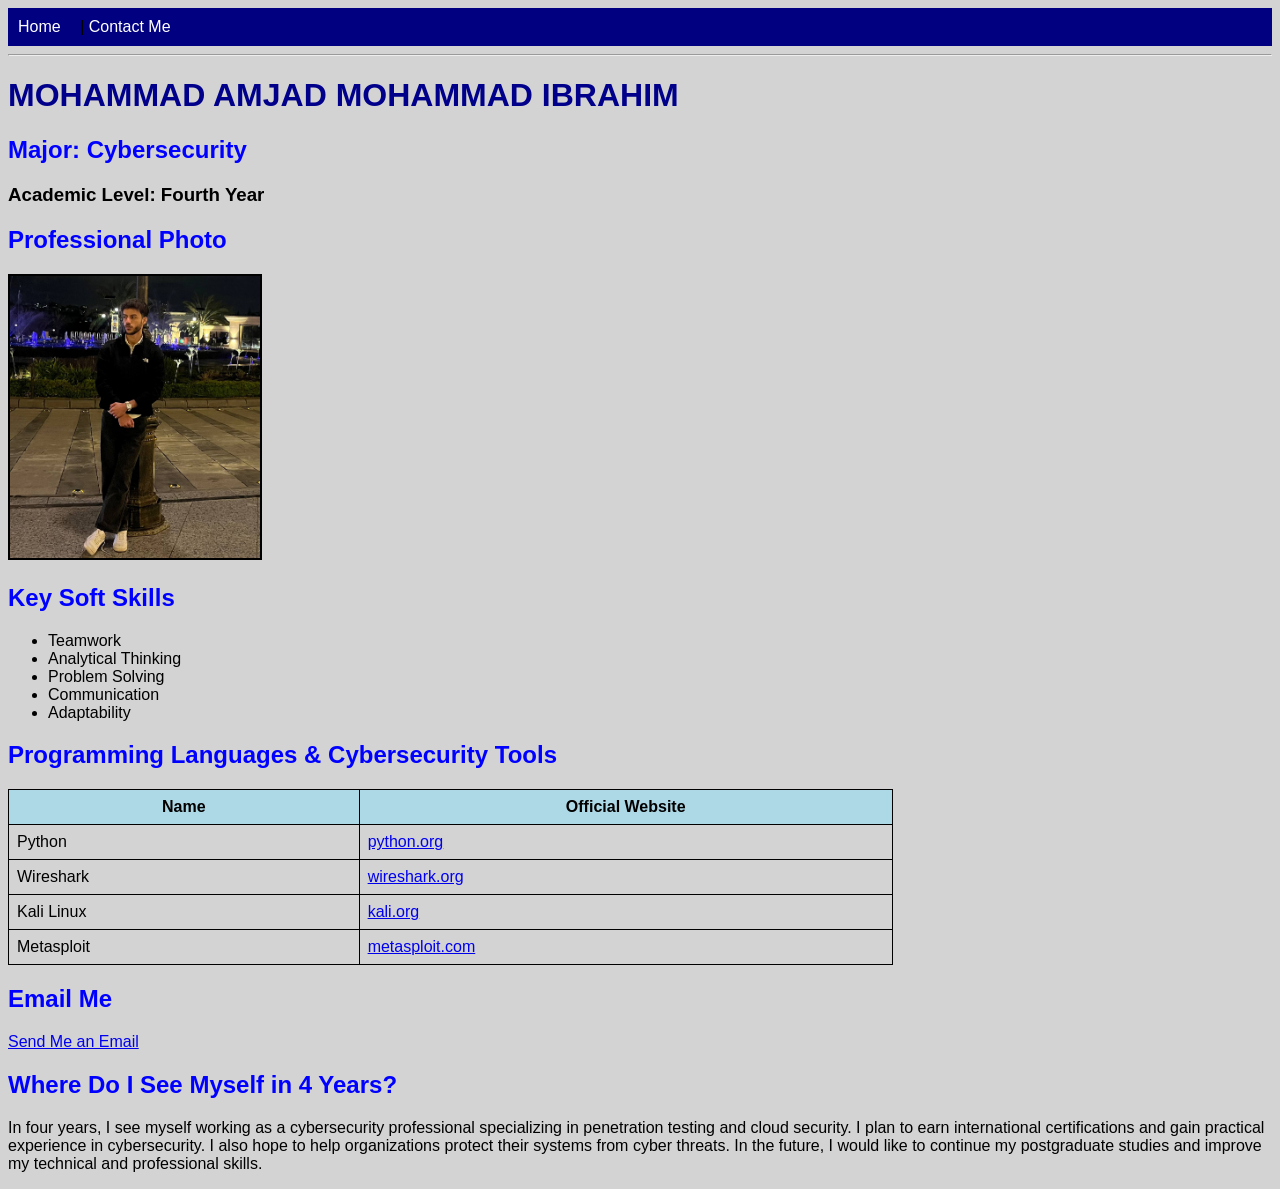
<file: index.html>
<!DOCTYPE html>
<html lang="en">

<head>

<meta charset="UTF-8">

<meta name="viewport" content="width=device-width, initial-scale=1.0">

<title>170020 - MOHAMMAD AMJAD MOHAMMAD IBRAHIM</title>

<link rel="stylesheet" href="style.css">

</head>

<body>

<nav>

<a href="index.html">Home</a> |

<a href="contact.html">Contact Me</a>

</nav>

<hr>

<h1>MOHAMMAD AMJAD MOHAMMAD IBRAHIM</h1>

<h2>Major: Cybersecurity</h2>

<h3>Academic Level: Fourth Year</h3>

<h2>Professional Photo</h2>

<img src="./image/image.jpg"  alt="My Photo" width="250">

<h2>Key Soft Skills</h2>

<ul>

<li>Teamwork</li>

<li>Analytical Thinking</li>

<li>Problem Solving</li>

<li>Communication</li>

<li>Adaptability</li>

</ul>

<h2>Programming Languages & Cybersecurity Tools</h2>

<table border="1">

<tr>

<th>Name</th>

<th>Official Website</th>

</tr>

<tr>

<td>Python</td>

<td><a href="https://www.python.org" target="_blank">python.org</a></td>

</tr>

<tr>

<td>Wireshark</td>

<td><a href="https://www.wireshark.org" target="_blank">wireshark.org</a></td>

</tr>

<tr>

<td>Kali Linux</td>

<td><a href="https://www.kali.org" target="_blank">kali.org</a></td>

</tr>

<tr>

<td>Metasploit</td>

<td><a href="https://www.metasploit.com" target="_blank">metasploit.com</a></td>

</tr>

</table>

<h2>Email Me</h2>

<a href="mailto:maibrahim23@cit.just.edu.jo">

Send Me an Email

</a>

<h2>Where Do I See Myself in 4 Years?</h2>

<p>

In four years, I see myself working as a cybersecurity professional specializing in penetration testing and cloud security. I plan to earn international certifications and gain practical experience in cybersecurity. I also hope to help organizations protect their systems from cyber threats. In the future, I would like to continue my postgraduate studies and improve my technical and professional skills.

</p>

</body>

</html>
</file>
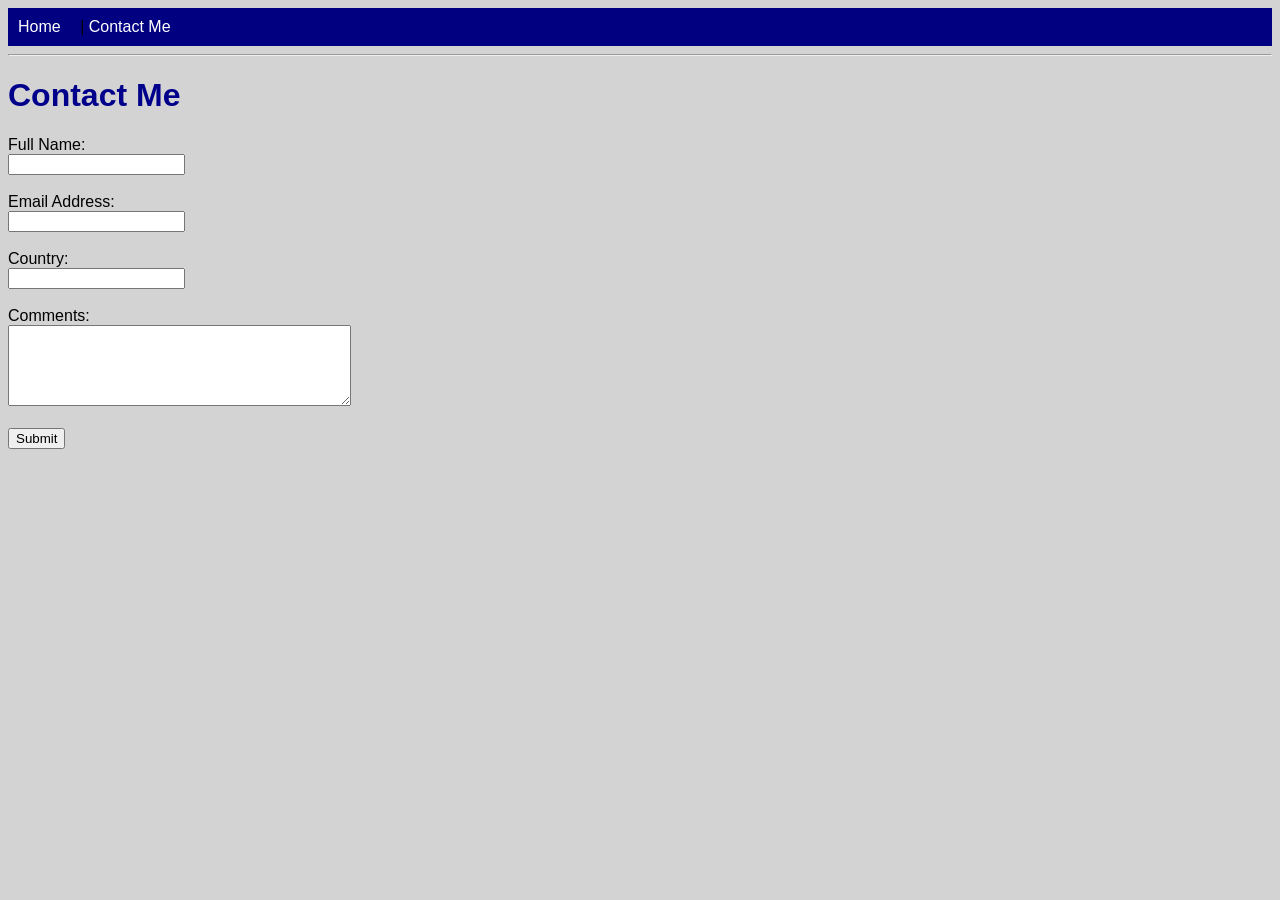
<file: contact.html>
<!DOCTYPE html>
<html lang="en">

<head>
    <meta charset="UTF-8">
    <meta name="viewport" content="width=device-width, initial-scale=1.0">
    <title>Contact Me</title>

    <link rel="stylesheet" href="style.css">
</head>

<body>

<nav>
    <a href="index.html">Home</a> |
    <a href="contact.html">Contact Me</a>
</nav>

<hr>

<h1>Contact Me</h1>

<form onsubmit="return validateForm();">

    <label>Full Name:</label><br>
    <input type="text" id="fullname"><br><br>

    <label>Email Address:</label><br>
    <input type="email" id="email"><br><br>

    <label>Country:</label><br>
    <input type="text" id="country"><br><br>

    <label>Comments:</label><br>
    <textarea id="comments" rows="5" cols="40"></textarea><br><br>

    <input type="submit" value="Submit">

</form>

<script>

function validateForm(){

    var fullname = document.getElementById("fullname").value;
    var email = document.getElementById("email").value;
    var country = document.getElementById("country").value;
    var comments = document.getElementById("comments").value;

    if(fullname=="" || email=="" || country=="" || comments==""){

        alert("Please fill in all fields.");

        return false;

    }

    alert("Form submitted successfully!");

    return true;

}

</script>

</body>

</html>
</file>
<file: style.css>
body{
    background-color: lightgray;
    font-family: Arial, sans-serif;
}

nav{
    background-color: navy;
    padding: 10px;
}

nav a{
    color: white;
    text-decoration: none;
    margin-right: 15px;
}

h1{
    color: darkblue;
}

h2{
    color: blue;
}

img{
    border: 2px solid black;
}

table{
    border-collapse: collapse;
    width: 70%;
}

table, th, td{
    border: 1px solid black;
}

th{
    background-color: lightblue;
}

th, td{
    padding: 8px;
}

ul{
    color: black;
}

p{
    color: black;
}
</file>
